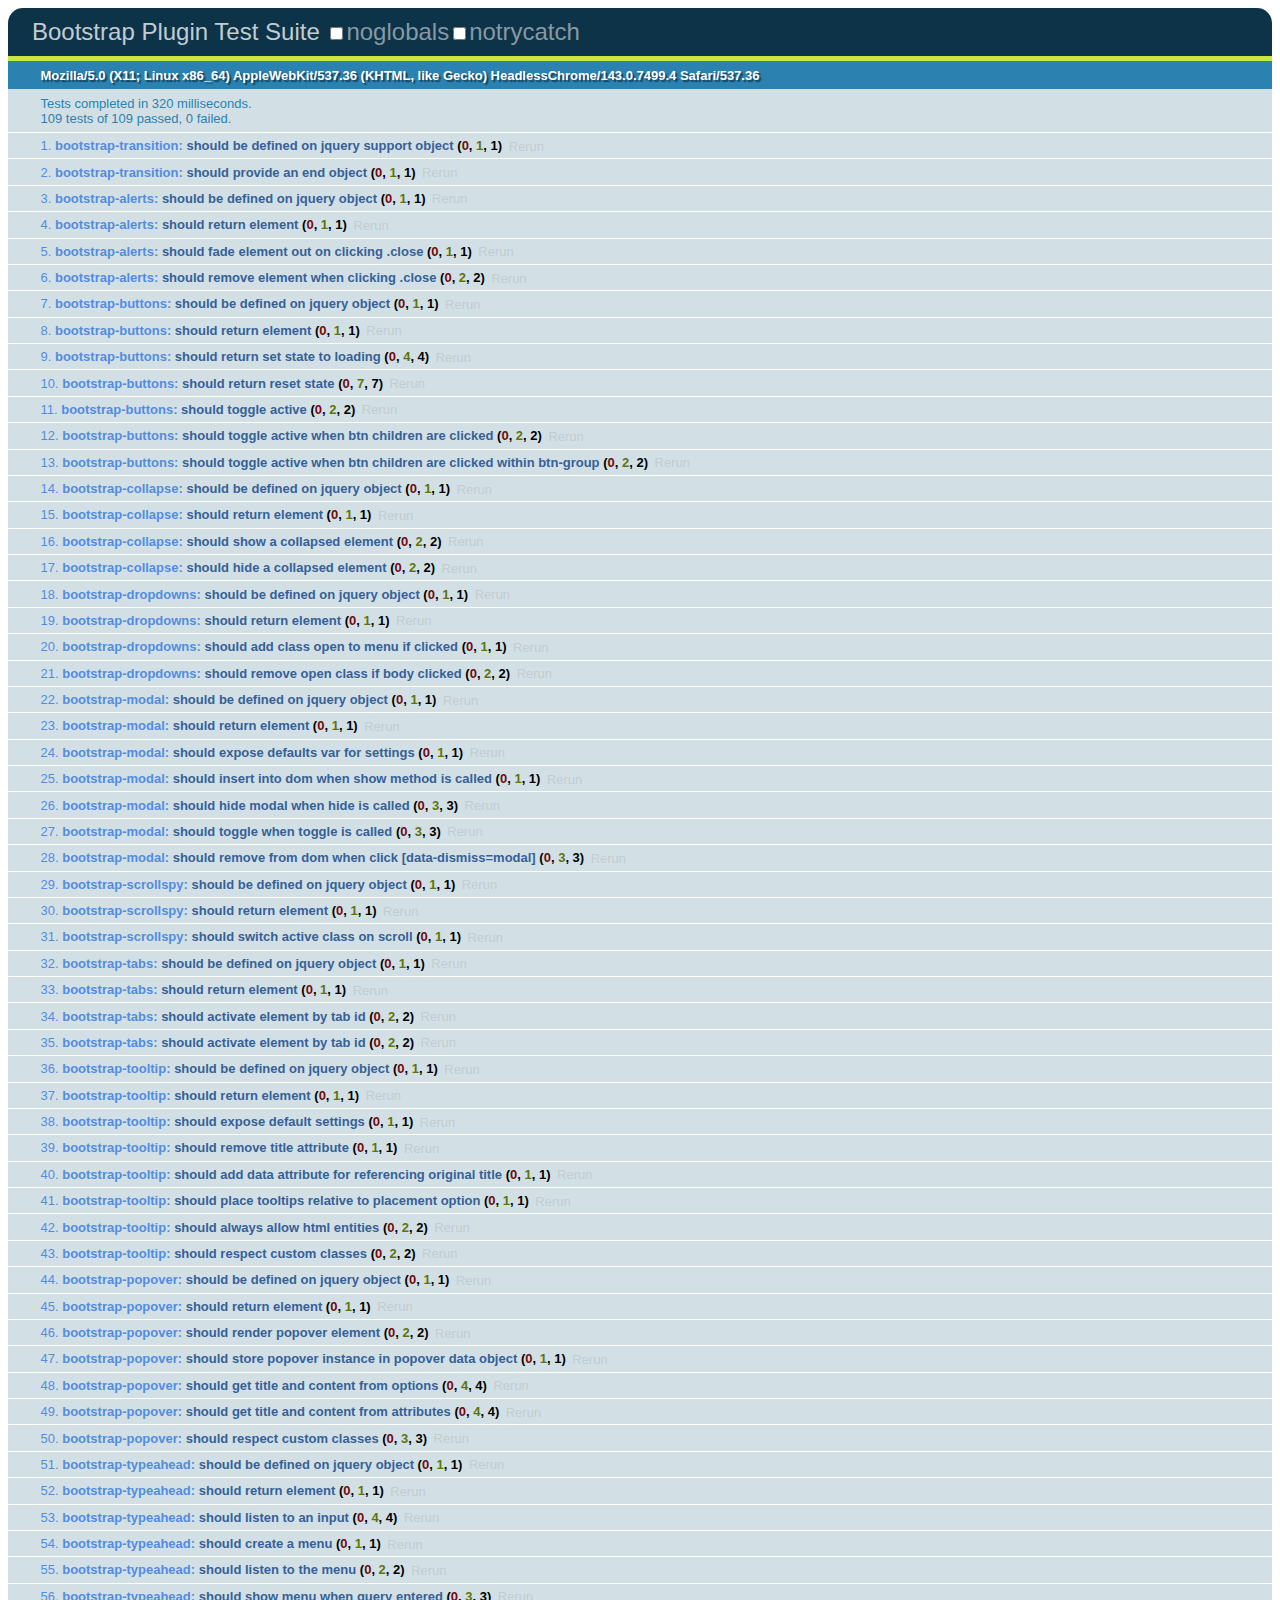
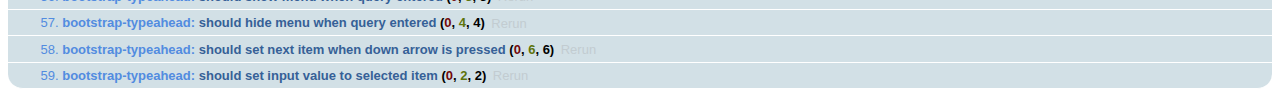
<file: apps/mainsite/static/bootstrap/js/tests/index.html>
<!DOCTYPE HTML>
<html>
<head>
  <title>Bootstrap Plugin Test Suite</title>

  <!-- jquery -->
  <!--<script src="http://code.jquery.com/jquery-1.7.min.js"></script>-->
  <script src="vendor/jquery.js"></script>

  <!-- qunit -->
  <link rel="stylesheet" href="vendor/qunit.css" type="text/css" media="screen" />
  <script src="vendor/qunit.js"></script>

  <!--  plugin sources -->
  <script src="../../js/bootstrap-transition.js"></script>
  <script src="../../js/bootstrap-alert.js"></script>
  <script src="../../js/bootstrap-button.js"></script>
  <script src="../../js/bootstrap-collapse.js"></script>
  <script src="../../js/bootstrap-dropdown.js"></script>
  <script src="../../js/bootstrap-modal.js"></script>
  <script src="../../js/bootstrap-scrollspy.js"></script>
  <script src="../../js/bootstrap-tab.js"></script>
  <script src="../../js/bootstrap-tooltip.js"></script>
  <script src="../../js/bootstrap-popover.js"></script>
  <script src="../../js/bootstrap-typeahead.js"></script>

  <!-- unit tests -->
  <script src="unit/bootstrap-transition.js"></script>
  <script src="unit/bootstrap-alert.js"></script>
  <script src="unit/bootstrap-button.js"></script>
  <script src="unit/bootstrap-collapse.js"></script>
  <script src="unit/bootstrap-dropdown.js"></script>
  <script src="unit/bootstrap-modal.js"></script>
  <script src="unit/bootstrap-scrollspy.js"></script>
  <script src="unit/bootstrap-tab.js"></script>
  <script src="unit/bootstrap-tooltip.js"></script>
  <script src="unit/bootstrap-popover.js"></script>
  <script src="unit/bootstrap-typeahead.js"></script>

<body>
  <div>
    <h1 id="qunit-header">Bootstrap Plugin Test Suite</h1>
    <h2 id="qunit-banner"></h2>
    <h2 id="qunit-userAgent"></h2>
    <ol id="qunit-tests"></ol>
    <div id="qunit-fixture"></div>
  </div>
</body>
</html>
</file>
<file: apps/mainsite/static/bootstrap/js/tests/vendor/qunit.css>
/**
 * QUnit - A JavaScript Unit Testing Framework
 *
 * http://docs.jquery.com/QUnit
 *
 * Copyright (c) 2012 John Resig, Jörn Zaefferer
 * Dual licensed under the MIT (MIT-LICENSE.txt)
 * or GPL (GPL-LICENSE.txt) licenses.
 */

/** Font Family and Sizes */

#qunit-tests, #qunit-header, #qunit-banner, #qunit-testrunner-toolbar, #qunit-userAgent, #qunit-testresult {
	font-family: "Helvetica Neue Light", "HelveticaNeue-Light", "Helvetica Neue", Calibri, Helvetica, Arial, sans-serif;
}

#qunit-testrunner-toolbar, #qunit-userAgent, #qunit-testresult, #qunit-tests li { font-size: small; }
#qunit-tests { font-size: smaller; }


/** Resets */

#qunit-tests, #qunit-tests ol, #qunit-header, #qunit-banner, #qunit-userAgent, #qunit-testresult {
	margin: 0;
	padding: 0;
}


/** Header */

#qunit-header {
	padding: 0.5em 0 0.5em 1em;

	color: #8699a4;
	background-color: #0d3349;

	font-size: 1.5em;
	line-height: 1em;
	font-weight: normal;

	border-radius: 15px 15px 0 0;
	-moz-border-radius: 15px 15px 0 0;
	-webkit-border-top-right-radius: 15px;
	-webkit-border-top-left-radius: 15px;
}

#qunit-header a {
	text-decoration: none;
	color: #c2ccd1;
}

#qunit-header a:hover,
#qunit-header a:focus {
	color: #fff;
}

#qunit-banner {
	height: 5px;
}

#qunit-testrunner-toolbar {
	padding: 0.5em 0 0.5em 2em;
	color: #5E740B;
	background-color: #eee;
}

#qunit-userAgent {
	padding: 0.5em 0 0.5em 2.5em;
	background-color: #2b81af;
	color: #fff;
	text-shadow: rgba(0, 0, 0, 0.5) 2px 2px 1px;
}


/** Tests: Pass/Fail */

#qunit-tests {
	list-style-position: inside;
}

#qunit-tests li {
	padding: 0.4em 0.5em 0.4em 2.5em;
	border-bottom: 1px solid #fff;
	list-style-position: inside;
}

#qunit-tests.hidepass li.pass, #qunit-tests.hidepass li.running  {
	display: none;
}

#qunit-tests li strong {
	cursor: pointer;
}

#qunit-tests li a {
	padding: 0.5em;
	color: #c2ccd1;
	text-decoration: none;
}
#qunit-tests li a:hover,
#qunit-tests li a:focus {
	color: #000;
}

#qunit-tests ol {
	margin-top: 0.5em;
	padding: 0.5em;

	background-color: #fff;

	border-radius: 15px;
	-moz-border-radius: 15px;
	-webkit-border-radius: 15px;

	box-shadow: inset 0px 2px 13px #999;
	-moz-box-shadow: inset 0px 2px 13px #999;
	-webkit-box-shadow: inset 0px 2px 13px #999;
}

#qunit-tests table {
	border-collapse: collapse;
	margin-top: .2em;
}

#qunit-tests th {
	text-align: right;
	vertical-align: top;
	padding: 0 .5em 0 0;
}

#qunit-tests td {
	vertical-align: top;
}

#qunit-tests pre {
	margin: 0;
	white-space: pre-wrap;
	word-wrap: break-word;
}

#qunit-tests del {
	background-color: #e0f2be;
	color: #374e0c;
	text-decoration: none;
}

#qunit-tests ins {
	background-color: #ffcaca;
	color: #500;
	text-decoration: none;
}

/*** Test Counts */

#qunit-tests b.counts                       { color: black; }
#qunit-tests b.passed                       { color: #5E740B; }
#qunit-tests b.failed                       { color: #710909; }

#qunit-tests li li {
	margin: 0.5em;
	padding: 0.4em 0.5em 0.4em 0.5em;
	background-color: #fff;
	border-bottom: none;
	list-style-position: inside;
}

/*** Passing Styles */

#qunit-tests li li.pass {
	color: #5E740B;
	background-color: #fff;
	border-left: 26px solid #C6E746;
}

#qunit-tests .pass                          { color: #528CE0; background-color: #D2E0E6; }
#qunit-tests .pass .test-name               { color: #366097; }

#qunit-tests .pass .test-actual,
#qunit-tests .pass .test-expected           { color: #999999; }

#qunit-banner.qunit-pass                    { background-color: #C6E746; }

/*** Failing Styles */

#qunit-tests li li.fail {
	color: #710909;
	background-color: #fff;
	border-left: 26px solid #EE5757;
	white-space: pre;
}

#qunit-tests > li:last-child {
	border-radius: 0 0 15px 15px;
	-moz-border-radius: 0 0 15px 15px;
	-webkit-border-bottom-right-radius: 15px;
	-webkit-border-bottom-left-radius: 15px;
}

#qunit-tests .fail                          { color: #000000; background-color: #EE5757; }
#qunit-tests .fail .test-name,
#qunit-tests .fail .module-name             { color: #000000; }

#qunit-tests .fail .test-actual             { color: #EE5757; }
#qunit-tests .fail .test-expected           { color: green;   }

#qunit-banner.qunit-fail                    { background-color: #EE5757; }


/** Result */

#qunit-testresult {
	padding: 0.5em 0.5em 0.5em 2.5em;

	color: #2b81af;
	background-color: #D2E0E6;

	border-bottom: 1px solid white;
}

/** Fixture */

#qunit-fixture {
	position: absolute;
	top: -10000px;
	left: -10000px;
}

/** Runoff */

#qunit-fixture {
  display:none;
}
</file>
